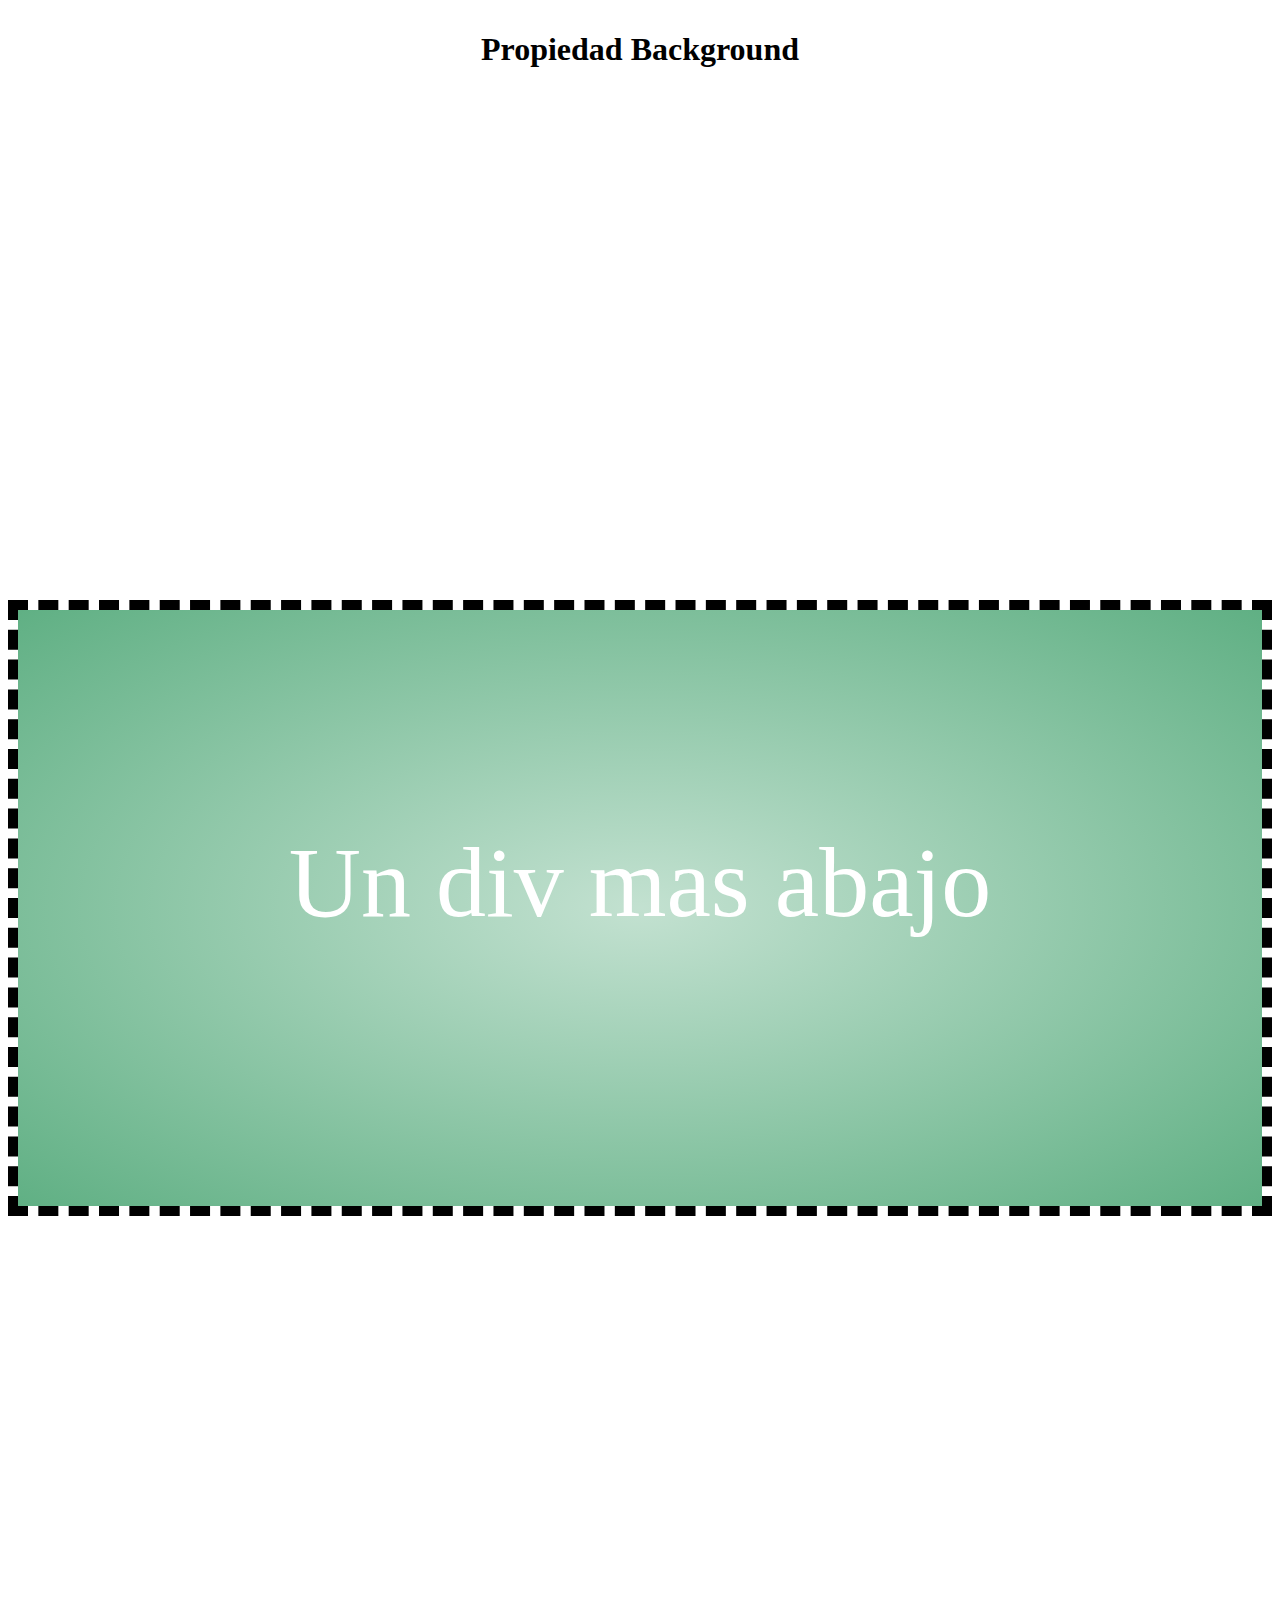
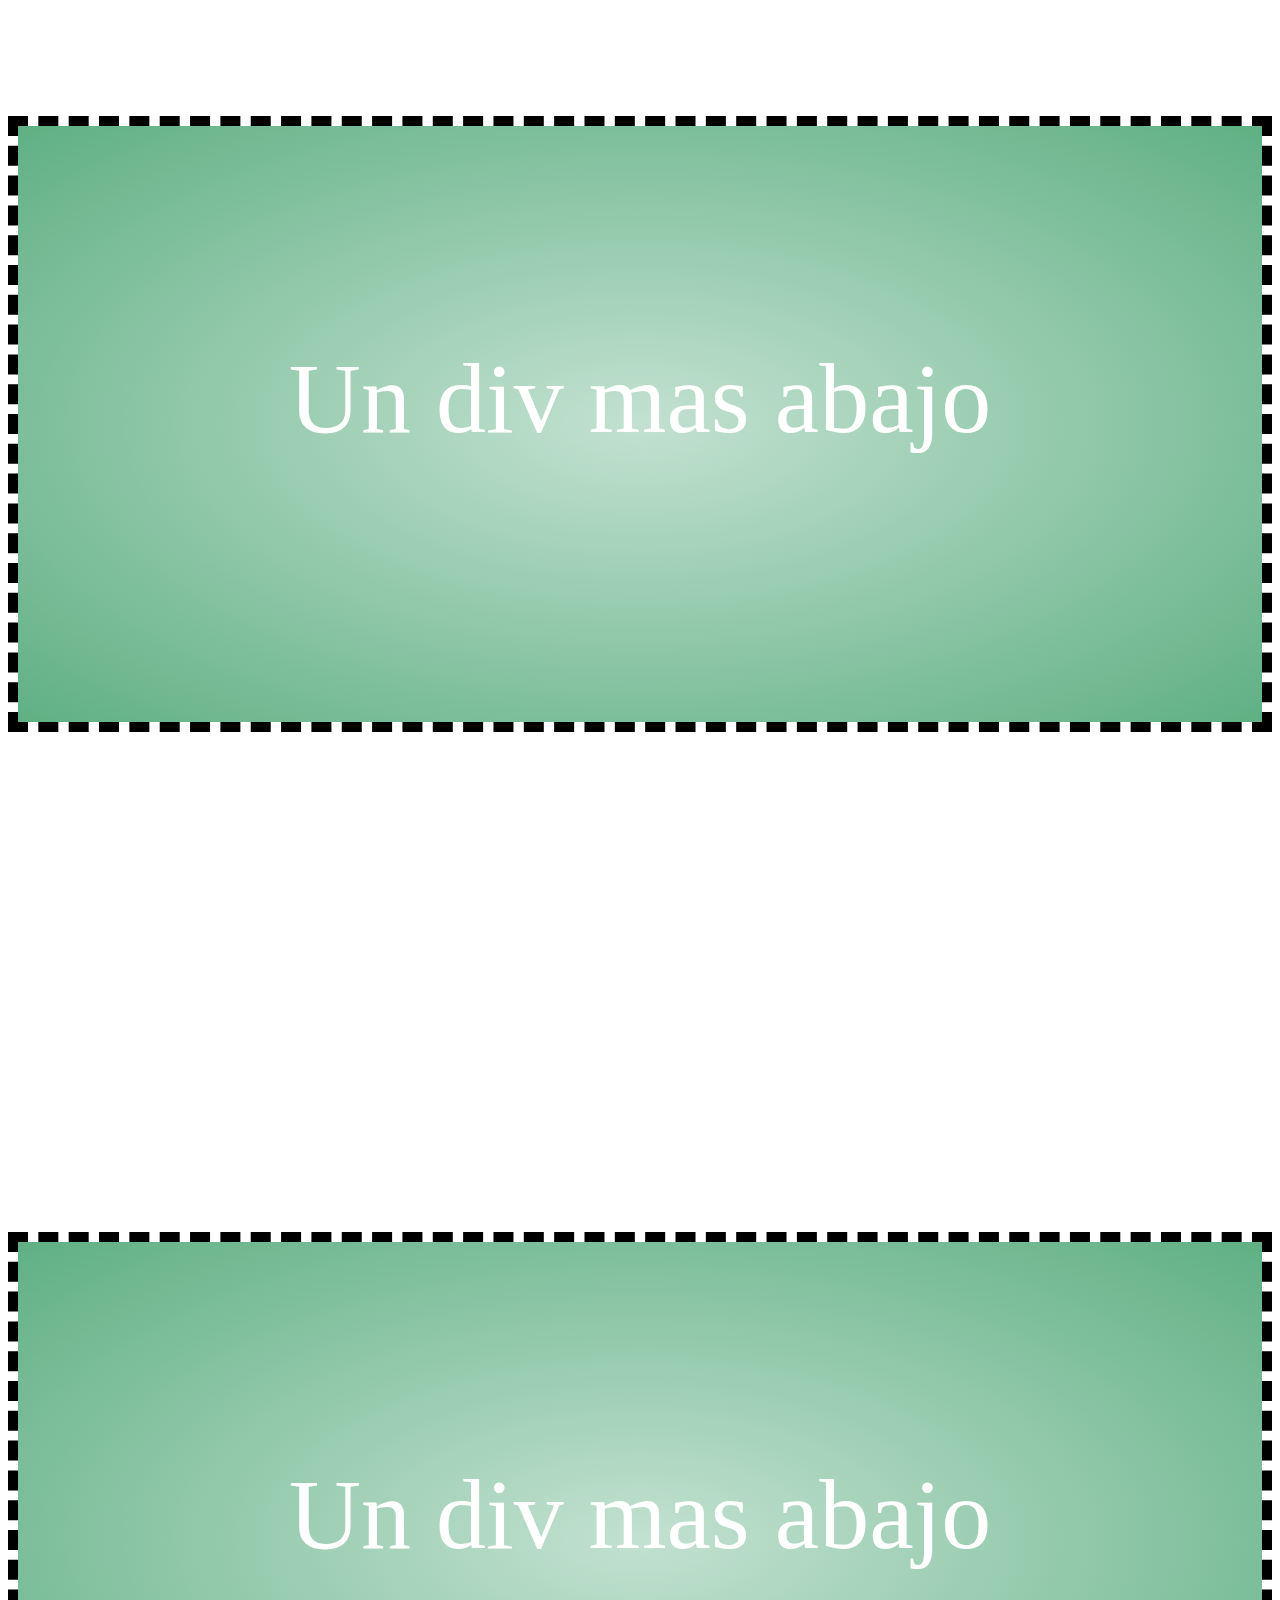
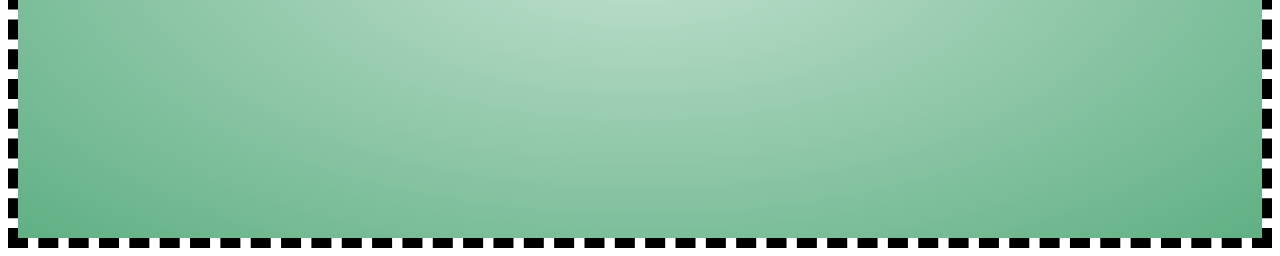
<file: PracticaCSS/index.html>
<!DOCTYPE html>
<html lang="en">
<head>
    <meta charset="UTF-8">
    <meta name="viewport" content="width=device-width, initial-scale=1.0">
    <meta http-equiv="X-UA-Compatible" content="ie=edge">
    <title>Practicando CSS</title>
    <link rel="stylesheet" type="text/css" href="index.css"/>
</head>
<body>
    <h1>Propiedad Background</h1>
    <div class="fondo"></div>
    <div class="arriba">
        <p class="parrafo">Un div mas abajo</p>
    </div>
    <div class="fondo2"></div>
    <div class="arriba">
        <p class="parrafo">Un div mas abajo</p>
    </div>
    <div class="fondo3"></div>
    <div class="arriba">
        <p class="parrafo">Un div mas abajo</p>
    </div>
</body>
</html>
</file>
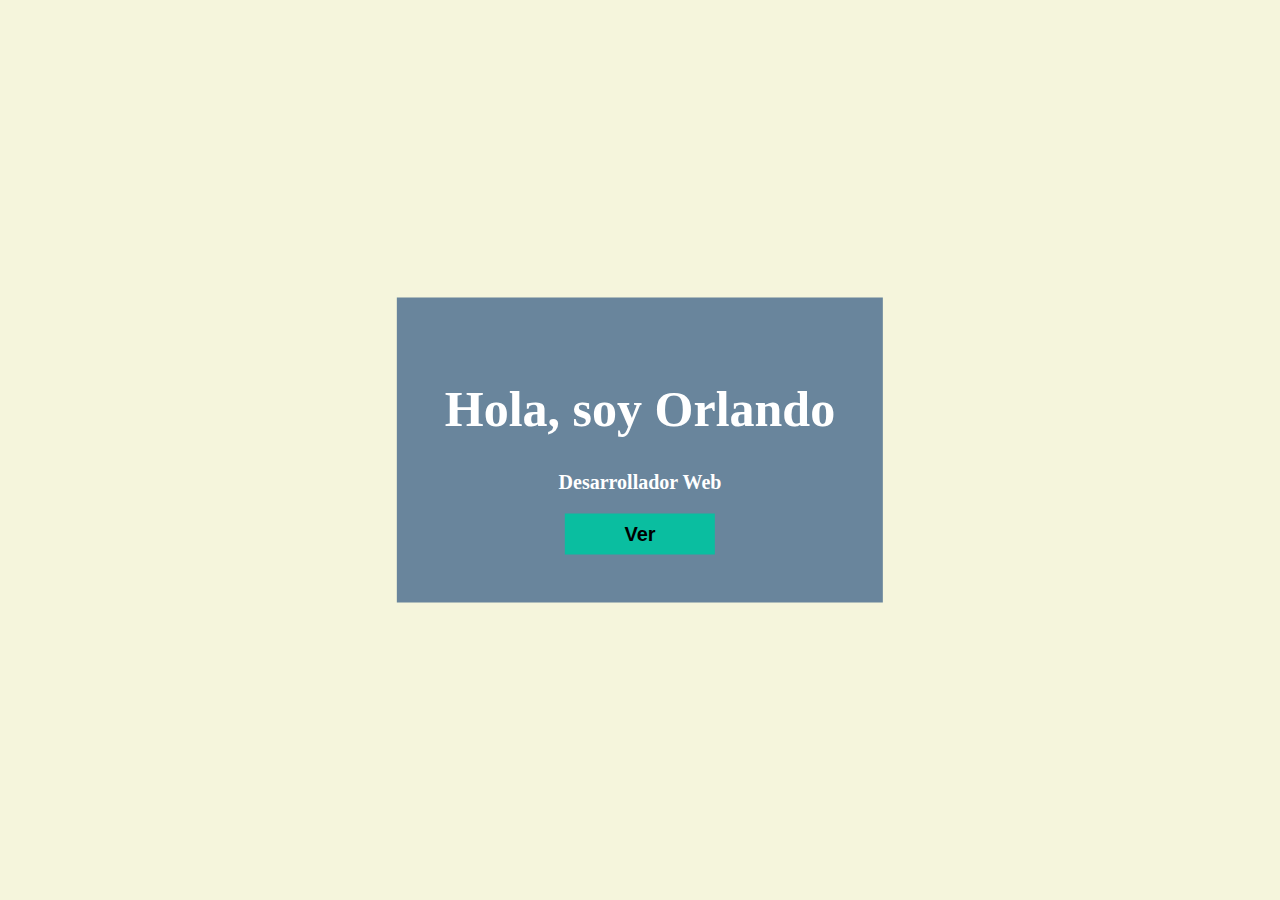
<file: PracticaCSS/cv.html>
<!DOCTYPE html>
<html lang="es">
<head>
    <meta charset="UTF-8">
    <meta name="viewport" content="width=device-width, initial-scale=1.0">
    <meta http-equiv="X-UA-Compatible" content="ie=edge">
    <title>Mi CV</title>
</head>
    <link rel="stylesheet" type="text/css" href="cv.css"/>
<body>
        <div class="text">
            <h1 style="font-size: 50px;">Hola, soy Orlando</h1>
            <p style="font-size: 20px;">Desarrollador Web</p>
            <button class="boton-ver">Ver</button>
        </div>
</body>
</html>
</file>
<file: PracticaCSS/index.css>
h1 {
    padding: 10px;
    text-align: center;
}

.arriba {
    padding: 3rem;
    min-height: 500px;
    /* background-clip: padding-box; */
    background-image: 
    radial-gradient(rgba(56, 156, 101, .3), rgba(56, 156, 101, 0.8));
    border: 10px dashed #000;
    background-origin: padding-box;
    background-repeat: no-repeat;
}

.parrafo{
    text-align: center;
    position: relative;
    font-size: 100px;
    top: 124px;
    left: 50%;
    color: white;
    transform: translate(-50%, -50%);
}

.fondo {
    background-image: url("http://wallpapers4screen.com/Uploads/23-4-2018/37908/thumb2-scuderia-ferrari-4k-vettel-motion-blur-ferrari-sf71h.jpg");
    background-repeat: no-repeat;
    min-height: 500px;
    background-size: cover;
    background-attachment: fixed;
    background-position: center;

}

.fondo2 {
    background-image: url("http://wallpapers4screen.com/Temp/17-9-2018/bmw-m4-yellow-sports-coupe-exterior-yellow-tuning-m4-gold-wheels-wallpapers4screen.com-1280x720.jpg");
    background-repeat: no-repeat;
    min-height: 500px;
    background-size: cover;
    background-attachment: fixed;
    background-position: center;
}

.fondo3 {
    background-image: url("http://wallpapers4screen.com/Temp/17-9-2018/ferrari-458-italia-maserati-granturismo-night-italian-cars-black-granturismo-wallpapers4screen.com-1024x768.jpg");
    background-repeat: no-repeat;
    min-height: 500px;
    background-size: cover;
    background-attachment: fixed;
    background-position: center;
}
</file>
<file: PracticaCSS/cv.css>
body {
    background-image: url("http://wallpapers4screen.com/Temp/17-9-2018/bmw-m4-yellow-sports-coupe-exterior-yellow-tuning-m4-gold-wheels-wallpapers4screen.com-1280x720.jpg");
    background-color: beige;
    background-repeat: no-repeat;
    background-size: cover;
    background-attachment: fixed;
    background-position: center;
}

.text {
  color: #fff;
  text-align: center;
  font-weight: bolder;
  height: auto;
  top: 50%;
  left: 50%;
  transform: translate(-50%, -50%);
  position: absolute;
  background-color: rgba(11, 59, 114, 0.6);
  padding: 3rem;
}

.boton-ver {
    font-size: 20px;
    width: 150px;
    background-color: rgb(10, 190, 160);
    color: #000;
    border: none;
    padding: .5rem;
    font-weight: bold;
    border: 1px solid  rgba(10, 190, 93, 0);
}

.boton-ver:hover {
    cursor: pointer;
    background-color: rgba(11, 107, 93, 0.8);
    color: #fff;
}

.boton-ver:active {
    border: 1px solid  rgba(10, 190, 93, 1);
}
.boton-ver:focus{
   outline: none !important; /* chrome*/
}

.boton-ver::-moz-focus-inner {
    border: 0 !important;
  }
</file>
